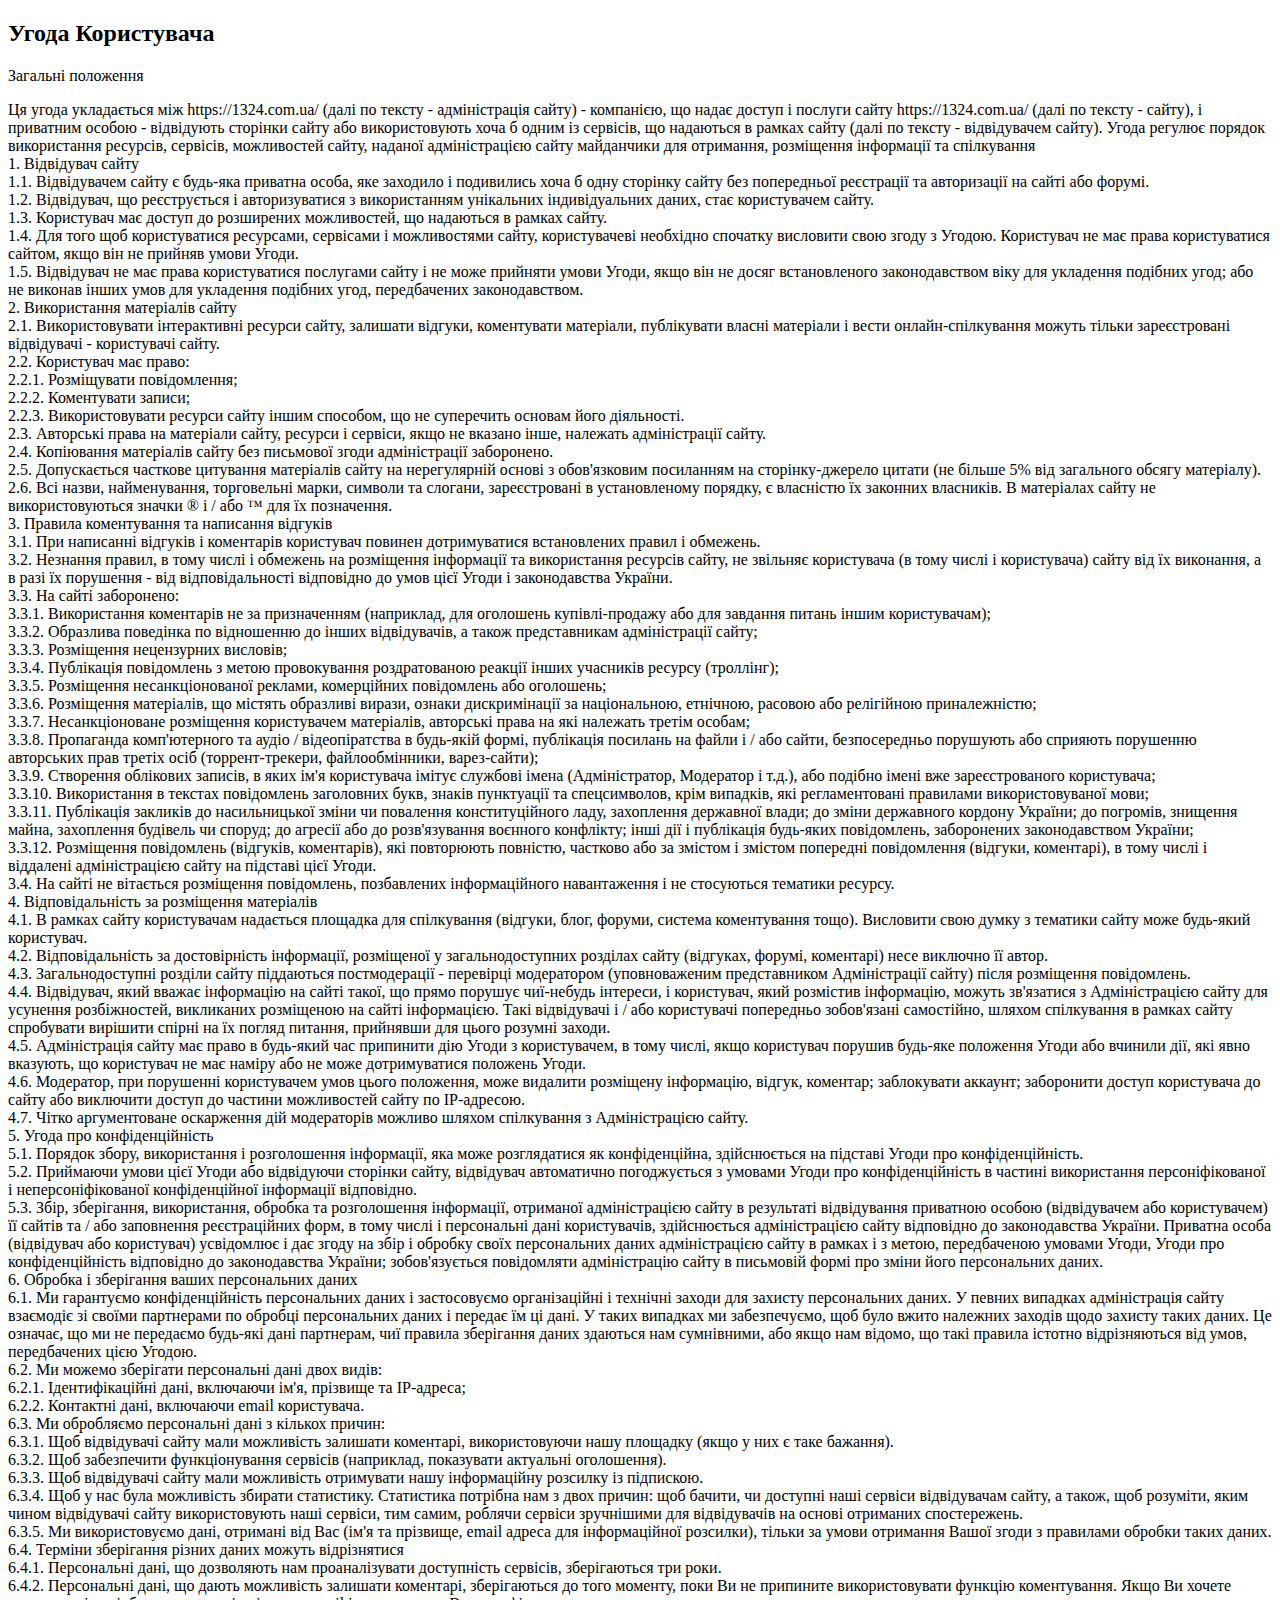
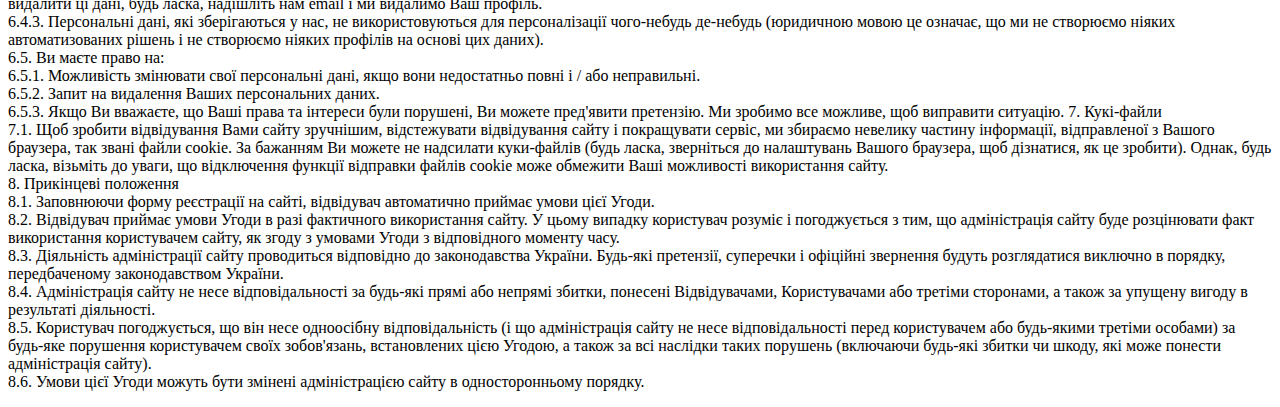
<file: agreement.html>
<!DOCTYPE html>
<html lang="en">

<head>
    <meta charset="UTF-8">
    <meta http-equiv="X-UA-Compatible" content="IE=edge">
    <meta name="viewport" content="width=device-width, initial-scale=1.0">
    <title> Угода Користувача</title>
</head>

<body>
    <h2>
        Угода Користувача
    </h2>
    <p>
        Загальні положення
    </p>
    <p>
        Ця угода укладається між https://1324.com.ua/ (далі по тексту - адміністрація сайту) - компанією, що надає
        доступ і послуги сайту https://1324.com.ua/ (далі по тексту - сайту), і приватним особою - відвідують сторінки
        сайту або використовують хоча б одним із сервісів, що надаються в рамках сайту (далі по тексту - відвідувачем
        сайту). Угода регулює порядок використання ресурсів, сервісів, можливостей сайту, наданої адміністрацією сайту
        майданчики для отримання, розміщення інформації та спілкування <br>

        1. Відвідувач сайту<br>

        1.1. Відвідувачем сайту є будь-яка приватна особа, яке заходило і подивились хоча б одну сторінку сайту без
        попередньої реєстрації та авторизації на сайті або форумі.<br>

        1.2. Відвідувач, що реєструється і авторизуватися з використанням унікальних індивідуальних даних, стає
        користувачем сайту.<br>

        1.3. Користувач має доступ до розширених можливостей, що надаються в рамках сайту.<br>

        1.4. Для того щоб користуватися ресурсами, сервісами і можливостями сайту, користувачеві необхідно спочатку
        висловити свою згоду з Угодою. Користувач не має права користуватися сайтом, якщо він не прийняв умови Угоди.<br>

        1.5. Відвідувач не має права користуватися послугами сайту і не може прийняти умови Угоди, якщо він не досяг
        встановленого законодавством віку для укладення подібних угод; або не виконав інших умов для укладення подібних
        угод, передбачених законодавством.<br>

        2. Використання матеріалів сайту<br>

        2.1. Використовувати інтерактивні ресурси сайту, залишати відгуки, коментувати матеріали, публікувати власні
        матеріали і вести онлайн-спілкування можуть тільки зареєстровані відвідувачі - користувачі сайту.<br>

        2.2. Користувач має право:<br>

        2.2.1. Розміщувати повідомлення;<br>

        2.2.2. Коментувати записи;<br>

        2.2.3. Використовувати ресурси сайту іншим способом, що не суперечить основам його діяльності.<br>

        2.3. Авторські права на матеріали сайту, ресурси і сервіси, якщо не вказано інше, належать адміністрації сайту.<br>

        2.4. Копіювання матеріалів сайту без письмової згоди адміністрації заборонено.<br>

        2.5. Допускається часткове цитування матеріалів сайту на нерегулярній основі з обов'язковим посиланням на
        сторінку-джерело цитати (не більше 5% від загального обсягу матеріалу).<br>

        2.6. Всі назви, найменування, торговельні марки, символи та слогани, зареєстровані в установленому порядку, є
        власністю їх законних власників. В матеріалах сайту не використовуються значки ® і / або ™ для їх позначення.<br>

        3. Правила коментування та написання відгуків<br>

        3.1. При написанні відгуків і коментарів користувач повинен дотримуватися встановлених правил і обмежень.<br>

        3.2. Незнання правил, в тому числі і обмежень на розміщення інформації та використання ресурсів сайту, не
        звільняє користувача (в тому числі і користувача) сайту від їх виконання, а в разі їх порушення - від
        відповідальності відповідно до умов цієї Угоди і законодавства України.<br>

        3.3. На сайті заборонено:<br>

        3.3.1. Використання коментарів не за призначенням (наприклад, для оголошень купівлі-продажу або для завдання
        питань іншим користувачам);<br>

        3.3.2. Образлива поведінка по відношенню до інших відвідувачів, а також представникам адміністрації сайту;<br>

        3.3.3. Розміщення нецензурних висловів;<br>

        3.3.4. Публікація повідомлень з метою провокування роздратованою реакції інших учасників ресурсу (троллінг);<br>

        3.3.5. Розміщення несанкціонованої реклами, комерційних повідомлень або оголошень;<br>

        3.3.6. Розміщення матеріалів, що містять образливі вирази, ознаки дискримінації за національною, етнічною,
        расовою або релігійною приналежністю;<br>

        3.3.7. Несанкціоноване розміщення користувачем матеріалів, авторські права на які належать третім особам;<br>

        3.3.8. Пропаганда комп'ютерного та аудіо / відеопіратства в будь-якій формі, публікація посилань на файли і /
        або сайти, безпосередньо порушують або сприяють порушенню авторських прав третіх осіб (торрент-трекери,
        файлообмінники, варез-сайти);<br>

        3.3.9. Створення облікових записів, в яких ім'я користувача імітує службові імена (Адміністратор, Модератор і
        т.д.), або подібно імені вже зареєстрованого користувача;<br>

        3.3.10. Використання в текстах повідомлень заголовних букв, знаків пунктуації та спецсимволов, крім випадків,
        які регламентовані правилами використовуваної мови;<br>

        3.3.11. Публікація закликів до насильницької зміни чи повалення конституційного ладу, захоплення державної
        влади; до зміни державного кордону України; до погромів, знищення майна, захоплення будівель чи споруд; до
        агресії або до розв'язування воєнного конфлікту; інші дії і публікація будь-яких повідомлень, заборонених
        законодавством України;<br>

        3.3.12. Розміщення повідомлень (відгуків, коментарів), які повторюють повністю, частково або за змістом і
        змістом попередні повідомлення (відгуки, коментарі), в тому числі і віддалені адміністрацією сайту на підставі
        цієї Угоди.<br>

        3.4. На сайті не вітається розміщення повідомлень, позбавлених інформаційного навантаження і не стосуються
        тематики ресурсу.<br>

        4. Відповідальність за розміщення матеріалів<br>

        4.1. В рамках сайту користувачам надається площадка для спілкування (відгуки, блог, форуми, система коментування
        тощо). Висловити свою думку з тематики сайту може будь-який користувач.<br>

        4.2. Відповідальність за достовірність інформації, розміщеної у загальнодоступних розділах сайту (відгуках,
        форумі, коментарі) несе виключно її автор.<br>

        4.3. Загальнодоступні розділи сайту піддаються постмодерації - перевірці модератором (уповноваженим
        представником Адміністрації сайту) після розміщення повідомлень.<br>

        4.4. Відвідувач, який вважає інформацію на сайті такої, що прямо порушує чиї-небудь інтереси, і користувач, який
        розмістив інформацію, можуть зв'язатися з Адміністрацією сайту для усунення розбіжностей, викликаних розміщеною
        на сайті інформацією. Такі відвідувачі і / або користувачі попередньо зобов'язані самостійно, шляхом спілкування
        в рамках сайту спробувати вирішити спірні на їх погляд питання, прийнявши для цього розумні заходи.<br>

        4.5. Адміністрація сайту має право в будь-який час припинити дію Угоди з користувачем, в тому числі, якщо
        користувач порушив будь-яке положення Угоди або вчинили дії, які явно вказують, що користувач не має наміру або
        не може дотримуватися положень Угоди.<br>

        4.6. Модератор, при порушенні користувачем умов цього положення, може видалити розміщену інформацію, відгук,
        коментар; заблокувати аккаунт; заборонити доступ користувача до сайту або виключити доступ до частини
        можливостей сайту по IP-адресою.<br>

        4.7. Чітко аргументоване оскарження дій модераторів можливо шляхом спілкування з Адміністрацією сайту.<br>

        5. Угода про конфіденційність<br>

        5.1. Порядок збору, використання і розголошення інформації, яка може розглядатися як конфіденційна, здійснюється
        на підставі Угоди про конфіденційність.<br>

        5.2. Приймаючи умови цієї Угоди або відвідуючи сторінки сайту, відвідувач автоматично погоджується з умовами
        Угоди про конфіденційність в частині використання персоніфікованої і неперсоніфікованої конфіденційної
        інформації відповідно.<br>

        5.3. Збір, зберігання, використання, обробка та розголошення інформації, отриманої адміністрацією сайту в
        результаті відвідування приватною особою (відвідувачем або користувачем) її сайтів та / або заповнення
        реєстраційних форм, в тому числі і персональні дані користувачів, здійснюється адміністрацією сайту відповідно
        до законодавства України. Приватна особа (відвідувач або користувач) усвідомлює і дає згоду на збір і обробку
        своїх персональних даних адміністрацією сайту в рамках і з метою, передбаченою умовами Угоди, Угоди про
        конфіденційність відповідно до законодавства України; зобов'язується повідомляти адміністрацію сайту в письмовій
        формі про зміни його персональних даних.<br>

        6. Обробка і зберігання ваших персональних даних<br>

        6.1. Ми гарантуємо конфіденційність персональних даних і застосовуємо організаційні і технічні заходи для
        захисту персональних даних. У певних випадках адміністрація сайту взаємодіє зі своїми партнерами по обробці
        персональних даних і передає їм ці дані. У таких випадках ми забезпечуємо, щоб було вжито належних заходів щодо
        захисту таких даних. Це означає, що ми не передаємо будь-які дані партнерам, чиї правила зберігання даних
        здаються нам сумнівними, або якщо нам відомо, що такі правила істотно відрізняються від умов, передбачених цією
        Угодою.<br>

        6.2. Ми можемо зберігати персональні дані двох видів:<br>

        6.2.1. Ідентифікаційні дані, включаючи ім'я, прізвище та IP-адреса;<br>

        6.2.2. Контактні дані, включаючи email користувача.<br>

        6.3. Ми обробляємо персональні дані з кількох причин:<br>

        6.3.1. Щоб відвідувачі сайту мали можливість залишати коментарі, використовуючи нашу площадку (якщо у них є таке
        бажання).<br>

        6.3.2. Щоб забезпечити функціонування сервісів (наприклад, показувати актуальні оголошення).<br>

        6.3.3. Щоб відвідувачі сайту мали можливість отримувати нашу інформаційну розсилку із підпискою.<br>

        6.3.4. Щоб у нас була можливість збирати статистику. Статистика потрібна нам з двох причин: щоб бачити, чи
        доступні наші сервіси відвідувачам сайту, а також, щоб розуміти, яким чином відвідувачі сайту використовують
        наші сервіси, тим самим, роблячи сервіси зручнішими для відвідувачів на основі отриманих спостережень.<br>

        6.3.5. Ми використовуємо дані, отримані від Вас (ім'я та прізвище, email адреса для інформаційної розсилки),
        тільки за умови отримання Вашої згоди з правилами обробки таких даних.<br>

        6.4. Терміни зберігання різних даних можуть відрізнятися<br>

        6.4.1. Персональні дані, що дозволяють нам проаналізувати доступність сервісів, зберігаються три роки.<br>

        6.4.2. Персональні дані, що дають можливість залишати коментарі, зберігаються до того моменту, поки Ви не
        припините використовувати функцію коментування. Якщо Ви хочете видалити ці дані, будь ласка, надішліть нам email
        і ми видалимо Ваш профіль.<br>

        6.4.3. Персональні дані, які зберігаються у нас, не використовуються для персоналізації чого-небудь де-небудь
        (юридичною мовою це означає, що ми не створюємо ніяких автоматизованих рішень і не створюємо ніяких профілів на
        основі цих даних).<br>

        6.5. Ви маєте право на:<br>

        6.5.1. Можливість змінювати свої персональні дані, якщо вони недостатньо повні і / або неправильні.<br>

        6.5.2. Запит на видалення Ваших персональних даних.<br>

        6.5.3. Якщо Ви вважаєте, що Ваші права та інтереси були порушені, Ви можете пред'явити претензію. Ми зробимо все
        можливе, щоб виправити ситуацію. 7. Кукі-файли<br>

        7.1. Щоб зробити відвідування Вами сайту зручнішим, відстежувати відвідування сайту і покращувати сервіс, ми
        збираємо невелику частину інформації, відправленої з Вашого браузера, так звані файли cookie. За бажанням Ви
        можете не надсилати куки-файлів (будь ласка, зверніться до налаштувань Вашого браузера, щоб дізнатися, як це
        зробити). Однак, будь ласка, візьміть до уваги, що відключення функції відправки файлів cookie може обмежити
        Ваші можливості використання сайту.<br>

        8. Прикінцеві положення<br>

        8.1. Заповнюючи форму реєстрації на сайті, відвідувач автоматично приймає умови цієї Угоди.<br>

        8.2. Відвідувач приймає умови Угоди в разі фактичного використання сайту. У цьому випадку користувач розуміє і
        погоджується з тим, що адміністрація сайту буде розцінювати факт використання користувачем сайту, як згоду з
        умовами Угоди з відповідного моменту часу.<br>

        8.3. Діяльність адміністрації сайту проводиться відповідно до законодавства України. Будь-які претензії,
        суперечки і офіційні звернення будуть розглядатися виключно в порядку, передбаченому законодавством України.<br>

        8.4. Адміністрація сайту не несе відповідальності за будь-які прямі або непрямі збитки, понесені Відвідувачами,
        Користувачами або третіми сторонами, а також за упущену вигоду в результаті діяльності.<br>

        8.5. Користувач погоджується, що він несе одноосібну відповідальність (і що адміністрація сайту не несе
        відповідальності перед користувачем або будь-якими третіми особами) за будь-яке порушення користувачем своїх
        зобов'язань, встановлених цією Угодою, а також за всі наслідки таких порушень (включаючи будь-які збитки чи
        шкоду, які може понести адміністрація сайту).<br>

        8.6. Умови цієї Угоди можуть бути змінені адміністрацією сайту в односторонньому порядку.<br>
    </p>
</body>

</html>
</file>
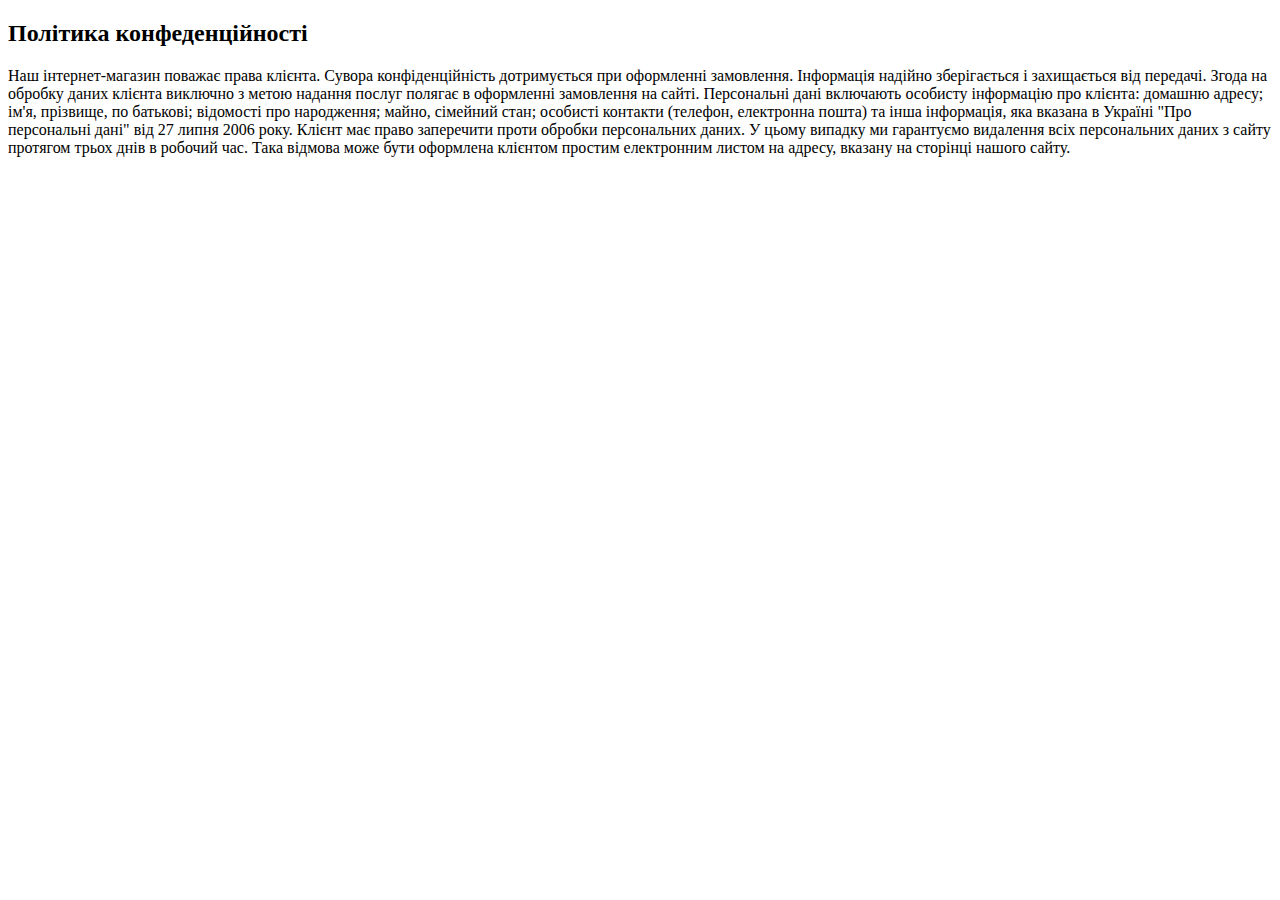
<file: privacy.html>
<!DOCTYPE html>
<html lang="en">

<head>
    <meta charset="UTF-8">
    <meta http-equiv="X-UA-Compatible" content="IE=edge">
    <meta name="viewport" content="width=device-width, initial-scale=1.0">
    <title> Політика конфеденційності</title>
</head>

<body>
    <h2>

        Політика конфеденційності
    </h2>
    <p>

        Наш інтернет-магазин поважає права клієнта. Сувора конфіденційність дотримується при оформленні замовлення.
        Інформація надійно зберігається і захищається від передачі. Згода на обробку даних клієнта виключно з метою
        надання
        послуг полягає в оформленні замовлення на сайті. Персональні дані включають особисту інформацію про клієнта:
        домашню
        адресу; ім'я, прізвище, по батькові; відомості про народження; майно, сімейний стан; особисті контакти (телефон,
        електронна пошта) та інша інформація, яка вказана в Україні "Про персональні дані" від 27 липня 2006 року.
        Клієнт
        має право заперечити проти обробки персональних даних. У цьому випадку ми гарантуємо видалення всіх персональних
        даних з сайту протягом трьох днів в робочий час. Така відмова може бути оформлена клієнтом простим електронним
        листом на адресу, вказану на сторінці нашого сайту.
    </p>
</body>

</html>
</file>
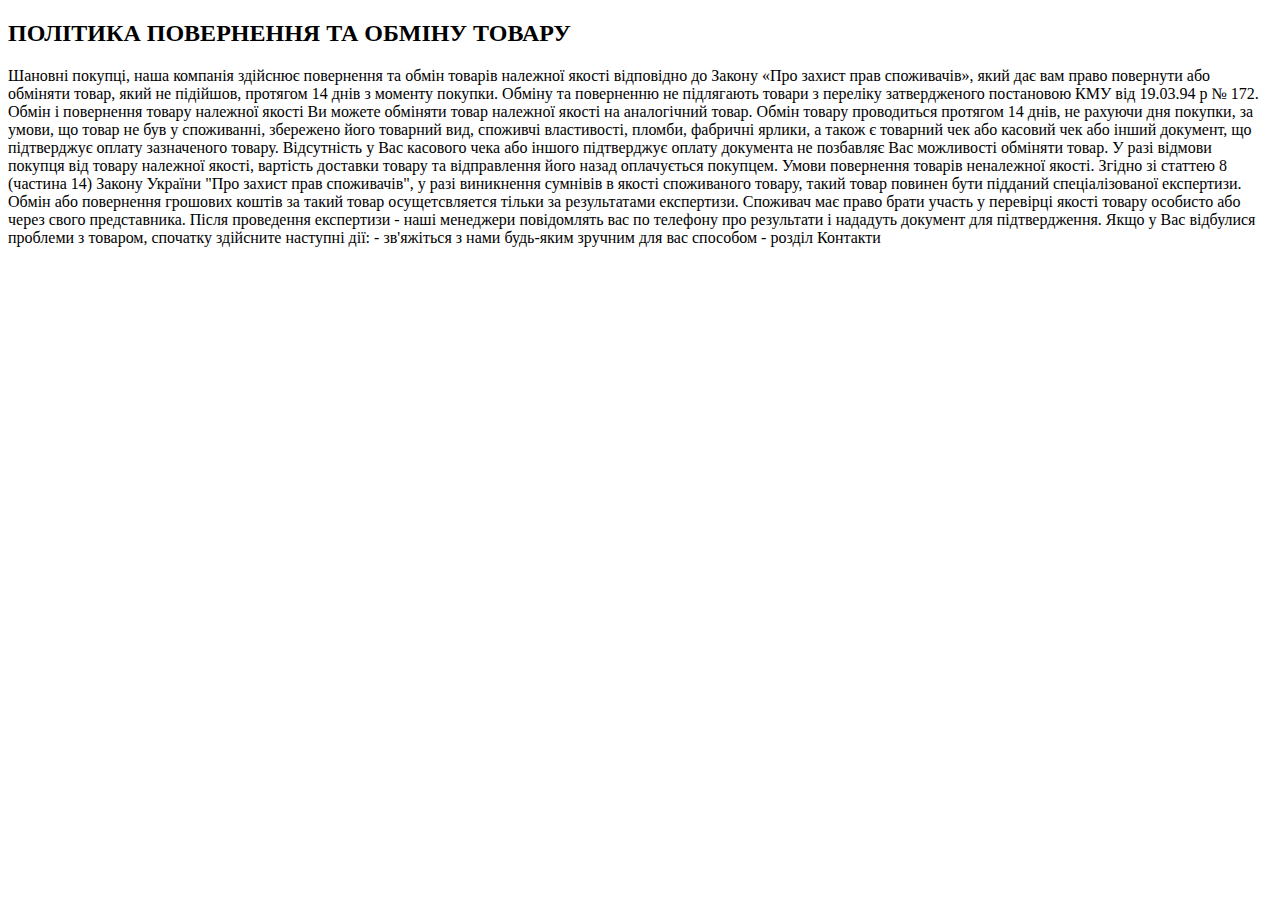
<file: return.html>
<!DOCTYPE html>
<html lang="en">

<head>
    <meta charset="UTF-8">
    <meta http-equiv="X-UA-Compatible" content="IE=edge">
    <meta name="viewport" content="width=device-width, initial-scale=1.0">
    <title>ПОЛІТИКА ПОВЕРНЕННЯ ТА ОБМІНУ ТОВАРУ</title>
</head>

<body>
    <h2>
        ПОЛІТИКА ПОВЕРНЕННЯ ТА ОБМІНУ ТОВАРУ
    </h2>
    <p>
        Шановні покупці, наша компанія здійснює повернення та обмін товарів належної якості відповідно до Закону «Про
        захист
        прав споживачів», який дає вам право повернути або обміняти товар, який не підійшов, протягом 14 днів з моменту
        покупки.

        Обміну та поверненню не підлягають товари з переліку затвердженого постановою КМУ від 19.03.94 р № 172.

        Обмін і повернення товару належної якості

        Ви можете обміняти товар належної якості на аналогічний товар. Обмін товару проводиться протягом 14 днів, не
        рахуючи
        дня покупки, за умови, що товар не був у споживанні, збережено його товарний вид, споживчі властивості, пломби,
        фабричні ярлики, а також є товарний чек або касовий чек або інший документ, що підтверджує оплату зазначеного
        товару. Відсутність у Вас касового чека або іншого підтверджує оплату документа не позбавляє Вас можливості
        обміняти
        товар.

        У разі відмови покупця від товару належної якості, вартість доставки товару та відправлення його назад
        оплачується
        покупцем.

        Умови повернення товарів неналежної якості.

        Згідно зі статтею 8 (частина 14) Закону України "Про захист прав споживачів", у разі виникнення сумнівів в
        якості
        споживаного товару, такий товар повинен бути підданий спеціалізованої експертизи. Обмін або повернення грошових
        коштів за такий товар осущетсвляется тільки за результатами експертизи. Споживач має право брати участь у
        перевірці
        якості товару особисто або через свого представника. Після проведення експертизи - наші менеджери повідомлять
        вас по
        телефону про результати і нададуть документ для підтвердження.

        Якщо у Вас відбулися проблеми з товаром, спочатку здійсните наступні дії:

        - зв'яжіться з нами будь-яким зручним для вас способом - розділ Контакти</p>
</body>

</html>
</file>
